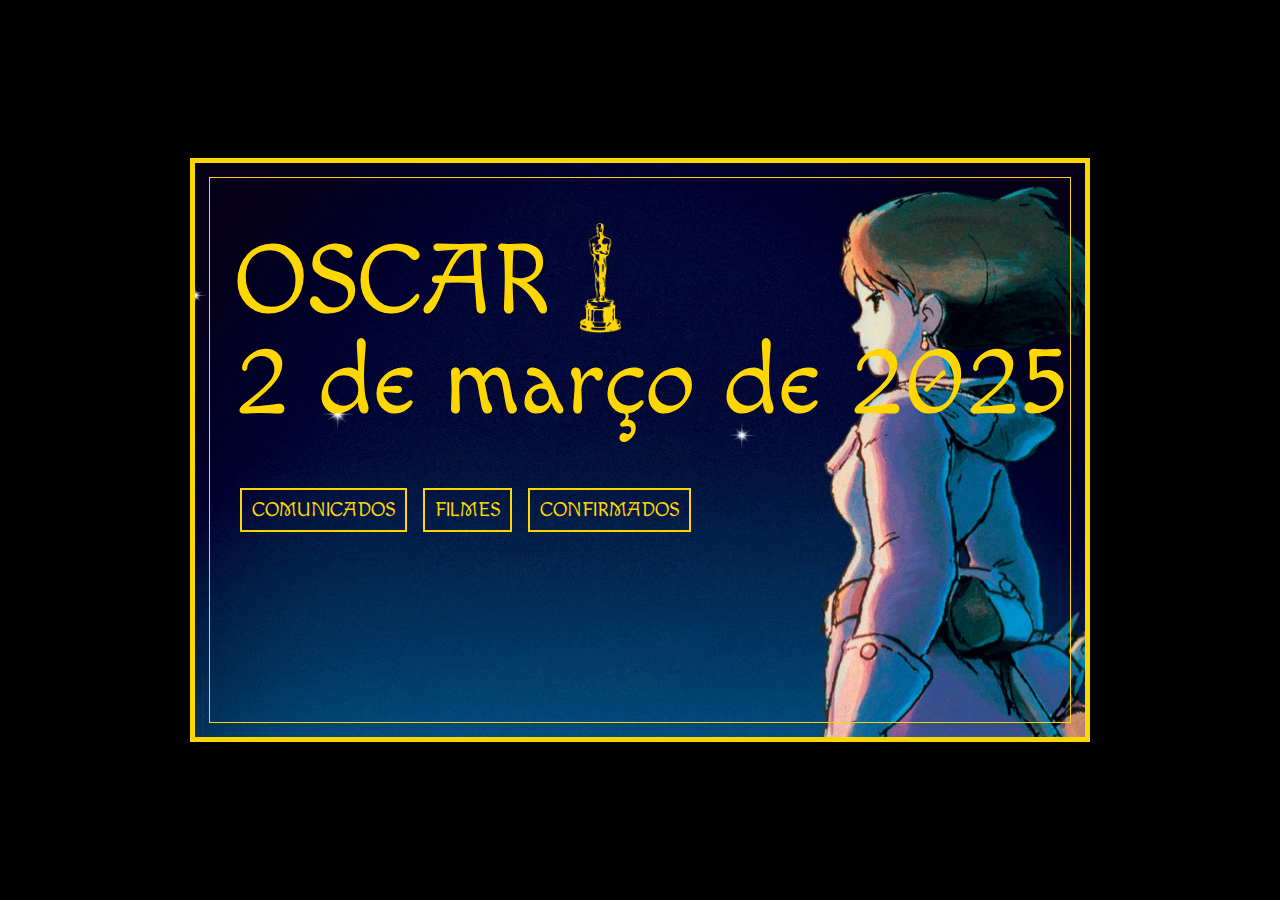
<file: index.html>
<!DOCTYPE html>
<html>
<head>
    <meta charset='utf-8'>
    <meta http-equiv='X-UA-Compatible' content='IE=edge'>
    <meta lang="pt-br">
    <title>OSCAR 2025</title>
    <meta name='viewport' content='width=device-width, initial-scale=1'>
    <link rel='stylesheet' type='text/css' media='screen' href='reset.css'>
    <link rel='stylesheet' type='text/css' media='screen' href='main.css'>
    <script src='main.js'></script>
</head>
<body>
    <div class="title title_main">
        OSCAR <img id="statue" src="statue.png"> <br> 2 de março de 2025
        <nav>   
            <a href="comunicados.html">COMUNICADOS</a>
            <a href="filmes.html">FILMES</a>
            <a href="confirmados.html">CONFIRMADOS</a>
        </nav>
    </div>
</body>
</html>
</file>
<file: main.css>
@font-face{
    font-family: "Macondo";
    src: url("Macondo-Regular.ttf");
}

html{
    height: 100%;
}

body{
    background-color: black;
    color: gold;
    font-size: larger;
    font-family: "Macondo";
    font-weight: 400;
    font-style: normal;
    text-align: center;
    justify-content:center;
    flex: content;
    height: 100%;
}


.title{
    font-size: 100px;
    text-align: center;
    margin-top: 0.5em;
    margin-bottom: 0.5em;
}

#statue{
    display: inline;
    position: relative;
    top: 20px;
    height: 110px;
}

#vine{
    display: inline-block;
    width: 500px;
}
.title nav{
    margin-top: 50px;
    margin-bottom: 50px;
    font-size: 20px;
}
.title a{
    margin: 5px;
    display: inline-block;
    padding: 10px;
    border: 2px gold solid;
    color: gold;
    text-decoration: none;
}

.title a:hover{
    background-color: gold;
    color: black;
}

.text_box{
    display: inline-block;
    text-align: justify;
    margin: calc(1% + 80px);
    margin-top: 100px;
    margin-bottom: 100px;
    background: rgba(0, 0, 0, 0.9);
    border-image-slice: 198 183 230 163;
    border-image-width: 100px;
    border-image-outset: 80px 80px 45px 80px;
    border-image-repeat: stretch stretch;
    border-image-source: url(roman_column.png);
    position: relative;
    max-width: 1000px;
}

.text_box h2{
    font-size: 25px;
    text-align: center;
    position: absolute;
    white-space: nowrap;
    top: -60px;
    left: 50%;
    transform: translate(-50%, 0%);
}
.text_box h3{
    text-align: right;
}
.text_box p{
    text-indent: 50px;
}

.text_box p > a{
    color: gold !important;
    text-decoration: underline dotted gold;
}
.text_box p > a:hover{
    color: black !important;
    background-color: gold;
    text-decoration: none;
}

.lista{
    text-align: left;
    margin-left: 20px;
}
.lista li::marker{
    color: rgba(255, 217, 0, 0.555);
}

.thumbnail{
    display: flex;
    display: flex;
    flex-wrap: wrap;
    text-align: center;
    justify-content: center;
}

.thumbnail div{
    display: block;
    margin: 20px;
    width: 200px;
    text-align: center !important;
    color: gold;
    text-decoration: none;
}   

.thumbnail img{
    width: 100%;
    outline: 2px gold solid;
    margin-bottom: 8px;
    outline-offset: 5px;
}

.thumbnail a{
    color: gold !important;
    text-decoration: none;
}

.thumbnail a:hover{
    color: red !important;
}

.thumbnail a:hover img{
    outline-color: red !important;
}


.aqui{
    background-image: url(nav.jpeg);
    background-size: cover;
    background-position: center;
    color: white !important;
    outline: 1px solid gold;
    outline-offset: -5px;
}


.table_itens{
    margin: 20px;
    text-align: left;
    border-radius: 10px;
    overflow: hidden;
}
.table_itens th{

    outline-offset: -5px;
    padding: 10px;
    vertical-align: middle;
}
.table_itens tr:hover{
    color: black;
    background-color: gold;
}
.table_itens tr:hover td{
    
}
.table_itens td{
    padding: 10px;
    vertical-align: middle;
}

.table_itens tr:last-child td:first-child{
    text-align: right !important;
}


.real_statue{
    width: 300px;
    float: left;
    margin-right: 20px;
    margin-bottom: 10px;
}

.title_main{
    margin: 0px !important;
    display: block;
    position: absolute;
    top: 50%;
    left: 50%;
    transform: translate(-50%, -50%);
    border: 5px 5px 5px double gold;
    padding: 40px 0px 150px 40px;
    width: 900px;
    background-image: url("title.jpg");
    background-size:cover;
    border: 5px gold solid;
    outline: 1px solid gold;
    outline-offset: -20px;
    text-align: left !important;
    box-sizing: border-box;
}

@media all and (max-width:920px){
    .title_main{
       position: relative;
       top:0;
       left:0;
       transform: none;
       width: 100%;
       background-position: 10% !important;
       padding: 100px 0px 0px 0px;
       height: 100%;
       border: none;
       outline: none;
       text-align: center !important;
       vertical-align: bottom !important;
    }

}
@media all and (max-width:620px){
    .real_statue{
        width: 100%;
        float: left;
        margin-right: 20px;
    }
}
</file>
